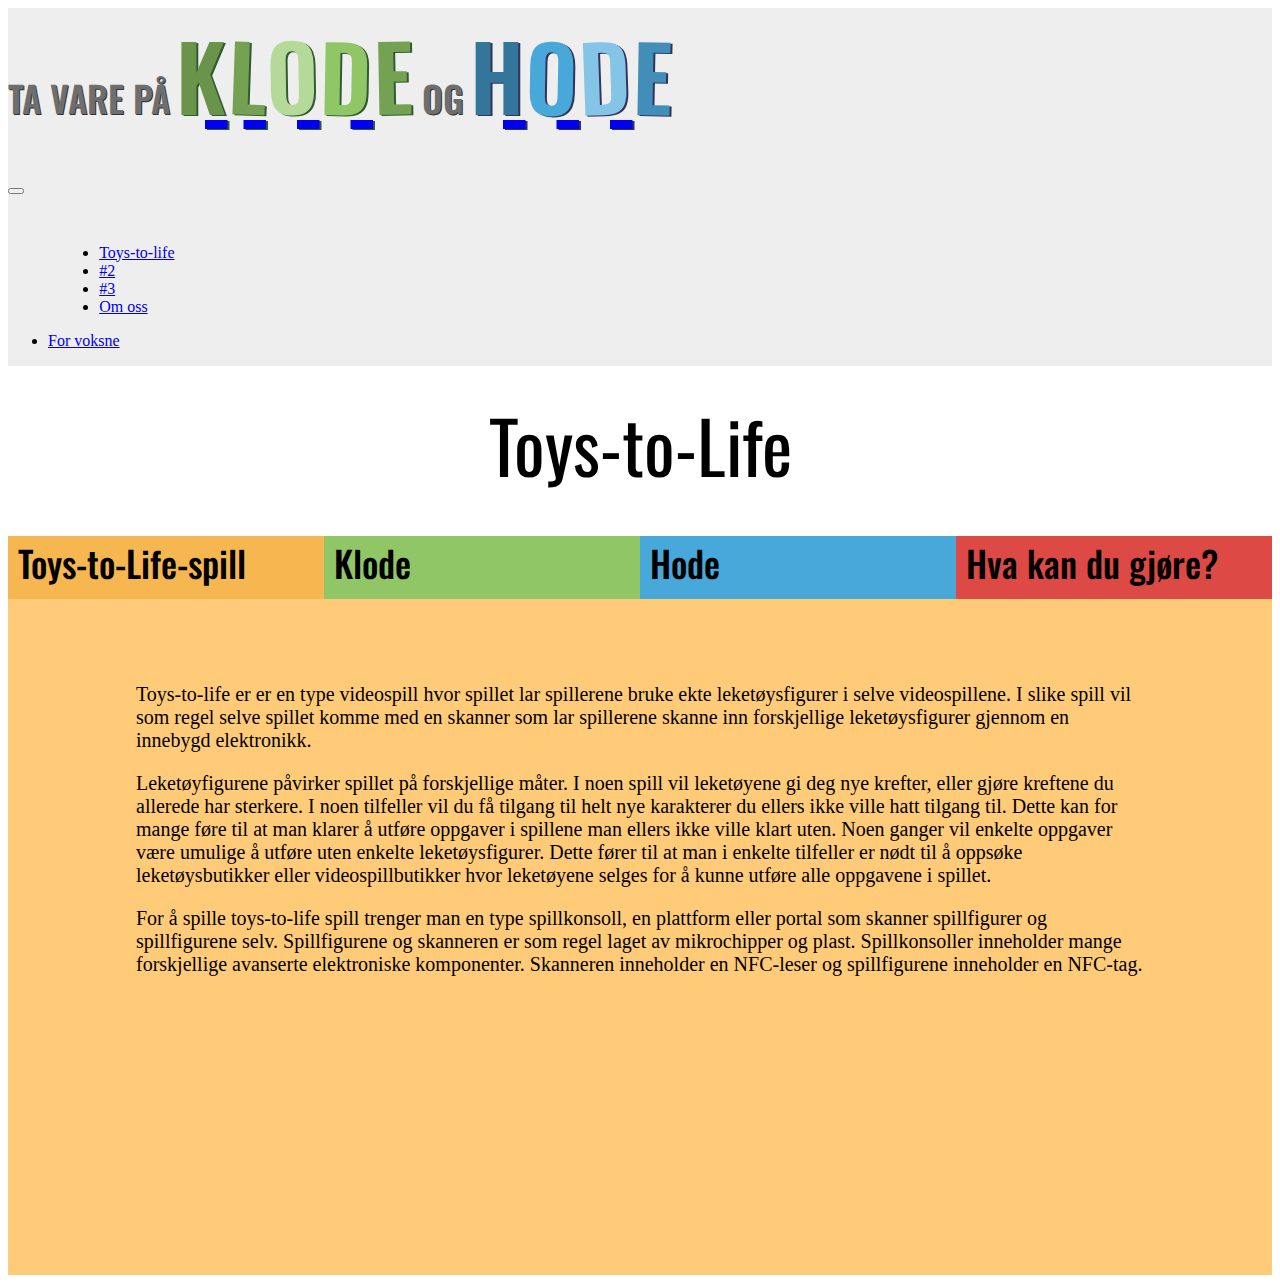
<file: src/toystolife.html>
<html>
    <head>
        <meta charset="UTF-8">
        <link rel="stylesheet" href="https://stackpath.bootstrapcdn.com/bootstrap/4.3.0/css/bootstrap.min.css" integrity="sha384-PDle/QlgIONtM1aqA2Qemk5gPOE7wFq8+Em+G/hmo5Iq0CCmYZLv3fVRDJ4MMwEA" crossorigin="anonymous">
        <link rel="stylesheet" href="../style/toystolife.css">
        <link rel="stylesheet" href="../style/index.css"/>
        <link href="https://fonts.googleapis.com/css?family=Oswald" rel="stylesheet">
        <link href="https://fonts.googleapis.com/css?family=PT+Sans" rel="stylesheet">
    </head>
    <body>
        <div id="outer-wrapper">
            <div class="container-fluid nav-container">
                <nav class="navbar navbar-expand-lg navbar-light navbar-nopadding">
                    <a class="navbar-brand" href="index.html">
                        <div id="logo-container">
                            <div id="ta-vare-på">
                                <span>
                                    TA VARE PÅ
                                </span>
                            </div>
                            <div id="logo-klode-container">
                                <span id="logo-klode-k">K</span>
                                <span id="logo-klode-l">L</span>
                                <span id="logo-klode-o">O</span>
                                <span id="logo-klode-d">D</span>
                                <span id="logo-klode-e">E</span>
                            </div>
                            <div id="logo-og-container">
                                <span>
                                    OG
                                </span>
                            </div>
                            <div id="logo-hode-container">
                                <span id="logo-hode-h">H</span>
                                <span id="logo-hode-o">O</span>
                                <span id="logo-hode-d">D</span>
                                <span id="logo-hode-e">E</span>
                            </div>
                        </div>
                    </a>
                    <button class="navbar-toggler" type="button" data-toggle="collapse" data-target="#navbarSupportedContent" aria-controls="navbarSupportedContent" aria-expanded="false" aria-label="Toggle navigation">
                        <span class="navbar-toggler-icon"></span>
                    </button>
                    <div class="collapse navbar-collapse" id="navbarSupportedContent">
                        <ul class="navbar-nav">
                            <li class="nav-item">
                                <a class="nav-link" href="#">Toys-to-life</a>
                            </li>
                            <li class="nav-item">
                                <a class="nav-link" href="#">#2</a>
                            </li>
                            <li class="nav-item">
                                    <a class="nav-link" href="#">#3</a>
                            </li>
                            <li class="nav-item">
                                <a class="nav-link" href="#">Om oss</a>
                            </li>
                        </ul>
                    </div>
                    <div class="nav navbar-right"> 
                        <ul class="navbar-nav">
                            <li class="nav-item">
                                <a class="nav-link" href="toystolifeadult.html">For voksne</a>
                            </li>
                        </ul>
                    </div>
                </nav>
            </div>
            <div id="TTL-description">
                <div id="TTL-title">
                    Toys-to-Life
                </div>
            </div>
            <div id="hode-klode-content">
                <div id="TTL-tabs">
                    <div class="tab" id="tab-hva-er">Toys-to-Life-spill</div>
                    <div class="tab" id="tab-klode">Klode</div>
                    <div class="tab" id="tab-hode">Hode</div>
                    <div class="tab" id="tab-hva-kan">Hva kan du gjøre?</div>
                </div>
                <div id="TTL-tabcontent">
                    <div class="tabcontent" id="tabcontent-hva-er">
                        <p>
                            Toys-to-life er er en type videospill hvor spillet lar spillerene bruke ekte leketøysfigurer i selve 
                            videospillene. I slike spill vil som regel selve spillet komme med en skanner som lar spillerene skanne 
                            inn forskjellige leketøysfigurer gjennom en innebygd elektronikk.
                        </p>
                        <p>
                            Leketøyfigurene påvirker spillet på forskjellige måter. I noen spill vil leketøyene gi deg nye krefter, 
                            eller gjøre kreftene du allerede har sterkere. I noen tilfeller vil du få tilgang til helt nye karakterer 
                            du ellers ikke ville hatt tilgang til. Dette kan for mange føre til at man klarer å utføre oppgaver i 
                            spillene man ellers ikke ville klart uten. Noen ganger vil enkelte oppgaver være umulige å utføre uten 
                            enkelte leketøysfigurer. Dette fører til at man i enkelte tilfeller er nødt til å oppsøke leketøysbutikker 
                            eller videospillbutikker hvor leketøyene selges for å kunne utføre alle oppgavene i spillet.
                        </p>
                        <p>
                            For å spille toys-to-life spill trenger man en type spillkonsoll, en plattform eller portal som skanner 
                            spillfigurer og spillfigurene selv. Spillfigurene og skanneren er som regel laget av mikrochipper og plast. 
                            Spillkonsoller inneholder mange forskjellige avanserte elektroniske komponenter. Skanneren inneholder en 
                            NFC-leser og spillfigurene inneholder en NFC-tag.
                        </p>
                    </div>
                    <div class="tabcontent" id="tabcontent-klode">
                        <h1>Tittel</h1>
                            Lorem ipsum dolor sit amet, duo ex aliquip intellegat, et fugit elaboraret eum, eu vis appetere splendide dissentiet. Soluta quodsi democritum eu cum, mea cu utinam posidonium. In etiam inimicus patrioque duo, ex suas quas scaevola mei, est conceptam mnesarchum no. Quo ut semper pertinacia, ad illum labore eos. Dolor eripuit copiosae ea pro, debet oporteat cu mea.
                        <br>
                        <br>
                            Elitr ignota fierent eu cum, te eros erant disputationi ius. An eos agam impedit adipisci, eu iusto labores scripserit qui. Id eos wisi prodesset consequuntur. Quidam atomorum voluptatibus cum an, audire quaeque cu sed, an sit tibique vituperatoribus. Sea iuvaret definitionem ne, omnes aliquando vis eu. Aperiam facilis eam ad, quo prompta fuisset et, veri noster possim nec no. Reprimique voluptatibus definitionem id vis, diam epicurei reformidans est ei, ne usu legere mnesarchum.
                        <br>
                        <br>
                        <h2>Undertittel</h2>
                            At insolens dignissim constituto sea. Ponderum interpretaris pri eu, possim diceret feugait ut quo. Ne eos tollit labitur labores, appareat delicata an pro. Mazim dolores nominavi per eu, ne qui ullum perpetua, ne assum quodsi pri. Epicurei sapientem sit cu, illud mentitum est ei.
                        <br> 
                        <br>       
                            In liber veniam per, libris vivendum no eam, in pro percipitur suscipiantur. Eu est iuvaret praesent interesset. Vim detraxit reformidans dissentiunt ea. Urbanitas scribentur dissentiunt cum at, iriure adipisci principes ius cu, eos ne natum quaestio. Nostrum senserit vim ex, an has oratio virtute inimicus.
                    </div>
                    <div class="tabcontent" id="tabcontent-hode">
                        <h1>Tittel</h1>
                            Lorem ipsum dolor sit amet, qui ne elitr periculis. Vis in nihil noluisse adipiscing, dolorum theophrastus ut pro. Ea inani officiis mandamus ius. Maluisset salutatus mei at, eros eruditi deleniti mel no, id graece populo eos.
                        <br>
                        <br>
                            Sit mandamus pericula id, ius et viderer dolorum perfecto, fierent scripserit his ne. Sea et nostro aeterno consetetur, vis tation graecis accumsan ne. Ex pri summo eruditi, pri in commune definiebas, cum quaestio senserit te. Omnesque aliquando has ex, mea ad dicam erroribus corrumpit. Mei probo atomorum id.
                        <br>
                        <br>
                        <h2>Undertittel</h2>    
                            Soluta interesset mei ut, cu alii agam sed, sed agam scribentur ea. Usu decore epicurei id, discere fastidii ullamcorper no ius. Id ocurreret intellegat sit, tollit convenire sit ea, est erat comprehensam cu. Ius ferri atomorum te. Fastidii gloriatur at ius.
                        <br> 
                        <br>   
                            Nec id aeque fastidii accusata. Pericula posidonium usu in. Sea omittam aliquando no. Mea liber nominavi intellegat cu. Stet volumus facilisi ei cum, ei facete voluptatibus sit.
                    </div>
                    <div class="tabcontent" id="tabcontent-hva-kan">
                        <h1>Gjennvinning</h1>
                            Er du lei av noen av figurene dine? Har du sluttet å spille toys-to-life, og har mange ubrukte figurer på rommet? Vil du bare bli kvitt noen figurer? Kjenner du noen som vil bli kvitt sine figurer? Heldigvis er det ikke vanskelig!
                        <br>
                        <br>
                            Figurene kan leveres inn der du kjøpte dem, eller andre butikker som selger slike figurer (for eksempel elektronikk forhandlere, dagligvarer, lekebutikker). Hver kommune er også pålagt å ta imot figurene. Det er bare å søke opp hvordan din kommune gjør det, for å finne ut hvor du kan levere inn. Slik gjør du det i noen av de største kommunene:
                        <ul>
                            <li>
                                <a href="https://www.oslo.kommune.no/avfall-og-gjenvinning/hvordan-kildesortere-i-oslo/#gref">Oslo kommune</a> 
                            </li>
                            <li>
                                <a href="https://bir.no/slik-sorterer-du/ee-avfall/">Bergen kommune</a>  
                            </li>
                            <li>
                                <a href="https://trv.no/sortere/sok/elektrisk_og_elektronisk_avfall/">Trondheim kommune</a>
                            </li>
                            <li>
                                <a href="https://www.stavanger.kommune.no/renovasjon-og-miljo/kildesortering/#elektronisk-avfall-maling-og-annet-farlig-avfall">Stavanger kommune</a> 
                            </li>
                        </ul>
                            Hvis du kjøpte figuren i en nettbutikk, har du også lov å sende figuren tilbake til dem.
                            Alle disse stedene er lovpålagt å til å ta imot figurene.
                        <br>
                        <br>
                        <h3>Referanser</h3>
                        <ul>
                            <li>
                                <a href="https://www.miljodirektoratet.no/aktuelt/nyheter/2016/januar-2016/nye-krav-til-elektronisk-avfall-pa-plass/">https://www.miljodirektoratet.no/aktuelt/nyheter/2016/januar-2016/nye-krav-til-elektronisk-avfall-pa-plass/</a>
                            </li>
                            <li>
                                <a href="https://lovdata.no/dokument/SF/forskrift/2004-06-01-930/KAPITTEL_1#KAPITTEL_1">https://lovdata.no/dokument/SF/forskrift/2004-06-01-930/KAPITTEL_1#KAPITTEL_1</a>
                            </li>
                        </ul>
                    </div>
                </div>
            </div>
        </div>
        <script>
            function tabs(){
                document.getElementById("tab-hva-er").addEventListener("click", function(){
                    document.getElementById("tabcontent-hva-er").style.display = "block"
                    document.getElementById("tabcontent-hode").style.display = "none"
                    document.getElementById("tabcontent-klode").style.display = "none"
                    document.getElementById("tabcontent-hva-kan").style.display = "none"
                });
                document.getElementById("tab-hode").addEventListener("click", function(){
                    document.getElementById("tabcontent-hva-er").style.display = "none"
                    document.getElementById("tabcontent-hode").style.display = "block"
                    document.getElementById("tabcontent-klode").style.display = "none"
                    document.getElementById("tabcontent-hva-kan").style.display = "none"
                });
                document.getElementById("tab-klode").addEventListener("click", function(){
                    document.getElementById("tabcontent-hva-er").style.display = "none"
                    document.getElementById("tabcontent-hode").style.display = "none"
                    document.getElementById("tabcontent-klode").style.display = "block"
                    document.getElementById("tabcontent-hva-kan").style.display = "none"
                });
                document.getElementById("tab-hva-kan").addEventListener("click", function(){
                    document.getElementById("tabcontent-hva-er").style.display = "none"
                    document.getElementById("tabcontent-hode").style.display = "none"
                    document.getElementById("tabcontent-klode").style.display = "none"
                    document.getElementById("tabcontent-hva-kan").style.display = "block"

                });
            }
            tabs();
        </script>
        <script src="https://code.jquery.com/jquery-3.3.1.slim.min.js" integrity="sha384-q8i/X+965DzO0rT7abK41JStQIAqVgRVzpbzo5smXKp4YfRvH+8abtTE1Pi6jizo" crossorigin="anonymous"></script>
        <script src="https://cdnjs.cloudflare.com/ajax/libs/popper.js/1.14.7/umd/popper.min.js" integrity="sha384-UO2eT0CpHqdSJQ6hJty5KVphtPhzWj9WO1clHTMGa3JDZwrnQq4sF86dIHNDz0W1" crossorigin="anonymous"></script>
        <script src="https://stackpath.bootstrapcdn.com/bootstrap/4.3.0/js/bootstrap.min.js" integrity="sha384-7aThvCh9TypR7fIc2HV4O/nFMVCBwyIUKL8XCtKE+8xgCgl/PQGuFsvShjr74PBp" crossorigin="anonymous"></script>
    </body>
</html>
</file>
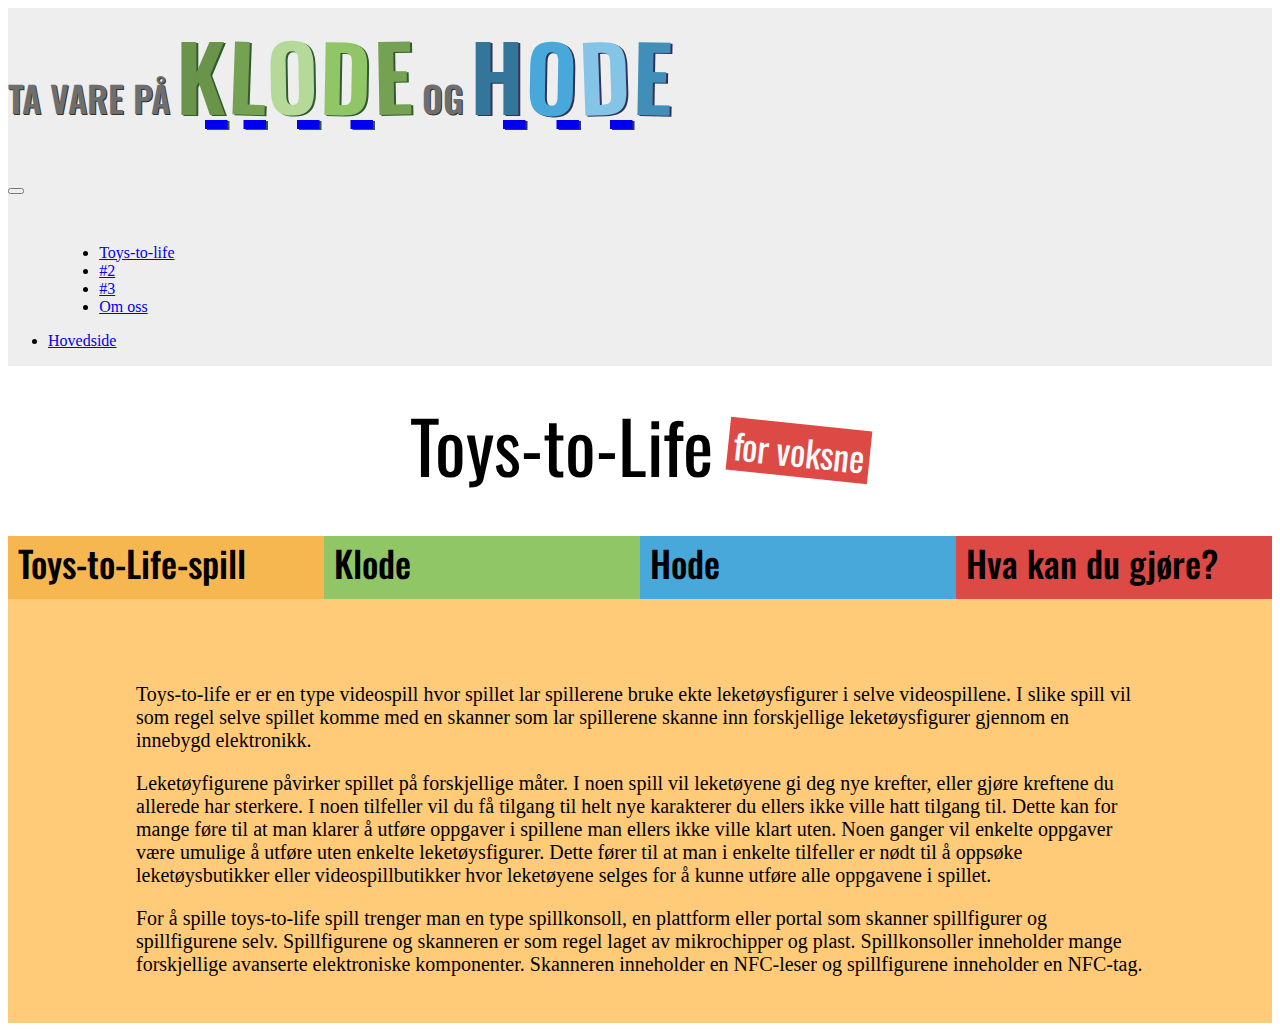
<file: src/toystolifeadult.html>
<html>
    <head>
            <meta charset="UTF-8">
        <link rel="stylesheet" href="https://stackpath.bootstrapcdn.com/bootstrap/4.3.0/css/bootstrap.min.css" integrity="sha384-PDle/QlgIONtM1aqA2Qemk5gPOE7wFq8+Em+G/hmo5Iq0CCmYZLv3fVRDJ4MMwEA" crossorigin="anonymous">
        <link rel="stylesheet" href="../style/toystolifeadult.css">
        <link rel="stylesheet" href="../style/index.css"/>
        <link href="https://fonts.googleapis.com/css?family=Oswald" rel="stylesheet">
    </head>
    <body>
        <div id="outer-wrapper">
            <div class="container-fluid nav-container">
                <nav class="navbar navbar-expand-lg navbar-light navbar-nopadding">
                    <a class="navbar-brand" href="index.html">
                            <div id="logo-container">
                                <div id="ta-vare-på">
                                    <span>
                                        TA VARE PÅ
                                    </span>
                                </div>
                                <div id="logo-klode-container">
                                    <span id="logo-klode-k">K</span>
                                    <span id="logo-klode-l">L</span>
                                    <span id="logo-klode-o">O</span>
                                    <span id="logo-klode-d">D</span>
                                    <span id="logo-klode-e">E</span>
                                </div>
                                <div id="logo-og-container">
                                    <span>
                                        OG
                                    </span>
                                </div>
                                <div id="logo-hode-container">
                                    <span id="logo-hode-h">H</span>
                                    <span id="logo-hode-o">O</span>
                                    <span id="logo-hode-d">D</span>
                                    <span id="logo-hode-e">E</span>
                                </div>
                            </div>
                        </a>
                    <button class="navbar-toggler" type="button" data-toggle="collapse" data-target="#navbarSupportedContent" aria-controls="navbarSupportedContent" aria-expanded="false" aria-label="Toggle navigation">
                        <span class="navbar-toggler-icon"></span>
                    </button>
                    <div class="collapse navbar-collapse" id="navbarSupportedContent">
                        <ul class="navbar-nav">
                            <li class="nav-item">
                                <a class="nav-link" href="#">Toys-to-life</a>
                            </li>
                            <li class="nav-item">
                                <a class="nav-link" href="#">#2</a>
                            </li>
                            <li class="nav-item">
                                    <a class="nav-link" href="#">#3</a>
                            </li>
                            <li class="nav-item">
                                <a class="nav-link" href="#">Om oss</a>
                            </li>
                        </ul>
                    </div>
                    <div class="nav navbar-right"> 
                        <ul class="navbar-nav">
                            <li class="nav-item">
                                <a class="nav-link" href="toystolife.html">Hovedside</a>
                            </li>
                        </ul>
                    </div>
                </nav>
            </div>
            <div id="TTL-description">
                <div id="TTL-title">
                    Toys-to-Life 
                </div>
                <div id="voksne">
                        for voksne
                </div>
            </div>
            <div id="hode-klode-content">
                <div id="TTL-tabs">
                    <div class="tab" id="tab-hva-er">Toys-to-Life-spill</div>
                    <div class="tab" id="tab-klode">Klode</div>
                    <div class="tab" id="tab-hode">Hode</div>
                    <div class="tab" id="tab-hva-kan">Hva kan du gjøre?</div>
                </div>
                <div id="TTL-tabcontent">
                    <div class="tabcontent" id="tabcontent-hva-er">
                        <p>
                            Toys-to-life er er en type videospill hvor spillet lar spillerene bruke ekte leketøysfigurer i selve 
                            videospillene. I slike spill vil som regel selve spillet komme med en skanner som lar spillerene skanne 
                            inn forskjellige leketøysfigurer gjennom en innebygd elektronikk.
                        </p>
                        <p>
                            Leketøyfigurene påvirker spillet på forskjellige måter. I noen spill vil leketøyene gi deg nye krefter, 
                            eller gjøre kreftene du allerede har sterkere. I noen tilfeller vil du få tilgang til helt nye karakterer 
                            du ellers ikke ville hatt tilgang til. Dette kan for mange føre til at man klarer å utføre oppgaver i 
                            spillene man ellers ikke ville klart uten. Noen ganger vil enkelte oppgaver være umulige å utføre uten 
                            enkelte leketøysfigurer. Dette fører til at man i enkelte tilfeller er nødt til å oppsøke leketøysbutikker 
                            eller videospillbutikker hvor leketøyene selges for å kunne utføre alle oppgavene i spillet.
                        </p>
                        <p>
                            For å spille toys-to-life spill trenger man en type spillkonsoll, en plattform eller portal som skanner 
                            spillfigurer og spillfigurene selv. Spillfigurene og skanneren er som regel laget av mikrochipper og plast. 
                            Spillkonsoller inneholder mange forskjellige avanserte elektroniske komponenter. Skanneren inneholder en 
                            NFC-leser og spillfigurene inneholder en NFC-tag.
                        </p>
                    </div>
                    <div class="tabcontent" id="tabcontent-klode">
                        <h1>Materialer i toys-to-life</h1>
                        <p>
                            Toys-to-life figurerer kan virke som små, enkle figurer som man kan tenke seg ikke skal være så vanskelige å lage. 
                            I tillegg har de relativt kort levetid ettersom nye figurer kommer på markedet, og de er designet for kun en persons bruk. 
                            Toys-to-life figurer inneholder relativt liten mengde metaller, i hvert fall forhold til en bil, TV, bro eller skyskraper, 
                            men ekstraksjonen av disse metallene fra jordens kjerne og  omgjøring av de til brukbare former av metall som går inn i f.eks. kabler, 
                            strømledere og transistorer vil etterlate seg et stort miljøavtrykk. I tillegg til metallene så er det mange andre materialer som også 
                            går inn i toys-to-life. Det er plastikk i figurere, i tillegg til kjemikalier som er nødvendig for å omgjøre metallene som kommer rett 
                            fra jordens kjerne til riktig form i elektronikken. Dette øker miljøavtrykket til hver toys-to-life figur betraktelig.
                        </p>
                        <h3>Hvilke råmaterialer er de vanligste byggesteinene i elektriske komponenter?</h3>
                        <p>
                            Elektriske komponenter inneholder en halvleder. At noe er en halvleder betyr at den leder strøm. 
                            Rent silisium er den aller vanligste halvlederen og blir brukt i stort sett alle mikrochiper. 
                            Hvordan en mikrochip er bygget opp og hvilke materialer den inneholder er avhengig av firmaet som produserer den 
                            og hvilket formål den er produsert for. Sammensetningen er som regel ikke offentlig tilgjengelig, noe som gjør det 
                            vanskelig å vite nøyaktig hvordan mikrochipen er sammensatt. De kan inneholde mer enn 17 forskjellige metaller. 
                            Blant disse metallene er kobber, gull og tantalum som klassifiseres som 3TG-metaller. Dette betyr at de som regel utvinnes 
                            i områder på jorden med mye væpnet konflikt.
                        </p>
                        <h3>Gruvedrift og smelteverk</h3>
                        <h5>Miljøaspekter ved gruvedrift</h5>
                        <ul>
                            <li>
                                Gruvedrift står for 7-10 % av hele verdens energiforbruk. Det meste av denne energien kommer fra olje og kull, og blir brukt til styre store maskiner inne i gruvene.
                            </li>
                            <li>
                                Det enorme restematerialet som blir etterlatt etter at de viktigste metallkjernene er fjernet må bli gjort noe med.
                                <ul>
                                    <li>
                                        Det vanligste er at det blir avsatt som slam/avfallshauger som kan bli like høye som en 30-etasjes stor bygning.
                                    </li>
                                </ul>
                            </li>
                            <li>
                                Vanlige biprodukter ved gruvedrift er giftige metaller som arsenikk, kvikksølv, bly, sulfitt og kadmium.
                                <ul>
                                    <li>
                                        Ofte kommer disse metallene inn i nærliggende elver og grunnvann fra avfallshaugene, som igjen da kan komme inn i næringskjeden til planter/insekt/dyr/mennesker. 
                                    </li>
                                </ul>
                            </li>
                            <li>
                                I mange land i verden hvor retningslinjer angående gruvedrift har gruvedrift ført til udrikkelig vannkilder og ødelagt marineliv.  
                            </li>
                        </ul>
                        <h5>Miljøaspekter ved smelteverk</h5>
                        <ul>
                            <li>
                                Prosessen hvor man smelter metallkjernene som er gravd ut for å separere ut ønsket metall fra urenheter.
                                <ul>
                                    <li>
                                        Noen av urenhetene er giftige og slippes ut i luften, som for eksempel  svoveldioksid (sur nedbør), nitrogenoksider (drivhusgass) og bly (Giftig for nesten hvert organ og system i kroppen). 
                                    </li>
                                </ul>
                            </li>
                        </ul>
                        <h5>Generelle helseaspekter ved gruvedrift</h5>
                        <ul>
                            <li>
                                Rygg-og-leddskader
                            </li>
                            <li>
                                Vibrasjonsindusert hvit finger (dårlig sirkulasjon, kan blir så dårlig at man ikke klarer å jobbe lenger)
                            </li>
                            <li>
                                Hørselsskader (hamring, drilling, eksplosjoner, transport)
                            </li>
                            <li>
                                Dårlig sanitær muligheter, kan føre til “hook worm” sykdom som er en larve som lever i avføring som går i kroppen gjennom huden og sprer gift.  
                            </li>
                            <li>
                                Under bakken:
                                <ul>
                                    <li>
                                        Gassakkumelering som kan være giftig (CO<sub>2</sub>, N<sub>2</sub>, CO, H<sub>2</sub>S, metangass), og noen kan selvantenne og eksplodere.
                                    </li>
                                    <li>
                                        Gruvekollaps
                                    </li>
                                </ul>
                            </li>
                            <li>
                                Over bakken:
                                <ul>
                                    <li>
                                        Insektbærende sykdommer som malaria og denguefeber. 
                                    </li>
                                    <li>
                                        Jordskred
                                    </li>
                                </ul>
                            </li>
                        </ul>
                        <h3>Silisium (silicone)</h3>
                        <p>
                            Rent silisium (99% ren) er hovedmaterialet i alle elektriske komponenter. Det er kun ren silisium med dopaminer som har strømledningsevne.
                        </p>
                        <h5>Naturlige forekomster</h5>
                        <ul>
                            <li>
                                Silisium finnes i veldig liten grad i ren form på jorda, men som en forbindelse er den det nest mest vanlige grunnstoffet på jorda etter oksygen.
                            </li>
                            <li>
                                Det meste av silisium forbindelsene finnes som kvartssand eller støv.
                            </li>
                        </ul>
                        <h5>Hvor blir det meste produsert?</h5>
                        <ul>
                            <li>
                                I hele verden: F.eks; Argentina, Australia, India, Iran, Sør Afrika, Bhutan, Bosnia
                            </li>
                            <li>
                                Kina er verdens ledende produsent, produserer dobbelt så mye som Russland og Norge. 
                            </li>
                            <li>
                                Russland og Norge er de to nest største produsentene.
                            </li>
                        </ul>
                        <h5>Miljøaspekter ved produksjon</h5>
                        <ul>
                            <li>
                                Selve silisium utvinningen forstyrrer det direkte naturområdet ved store utgravinger, 
                                men ikke i like stor grad som gruveutvinning
                            </li>
                            <li>
                                Sanden og grusen som kommer fra silisium produksjonen har begrenset miljøpåvirkning, 
                                og er dermed ikke sett på som en miljøfare ettersom det ikke inneholder tilførte syrer som kan være skadelig.
                            </li>
                            <li>
                                Doping av silisium for å lage halvledere som silisiumskiver involverer mange giftige kjemikalier som antimon, 
                                arsenikk, bor og fosfor og  prosessen skaper mange avfallsprodukter som må håndteres.
                            </li>
                            <li>
                                Prosessen for å lage chips ut av en silisiumskive konsumerer mye mer råmaterialer enn endelig produkt, og er en energikrevende prosess.
                                <ul>
                                    <li>
                                        9,4 kg rå silisium blir brukt til å produsere 1 kg ferdig silisiumskive. Dette tilsvarer 2,25 L vann for å lage en kopp te. 
                                    </li>
                                    <li>
                                        I følge FN: 1 cm<sup>2</sup> ferdig silisiumskive veier 0,16 g. Krever 20 L vann, 45 g kjemikalier (3500 ganger vekten til skiven), 1.8 kWh energi (tilsvarer at en 100 Watt lyspære lyser i 18h) hvor 1/6 av dette kommer direkte fra fossile energikilder. Produserer også 17 kg avfallsvann og 7.8 g fast avfall.
                                    </li>
                                    <li>
                                        Prosessen produseres avfallsvann som inneholder en del nitrater som passerer gjennom alle rensesystem. Dette er noe planter brukes til næring, men overflødighet fører til overproduksjon av alge som kan påvirke økosystem. 
                                    </li>
                                </ul>
                            </li>
                        </ul>
                        <h5>Helseaspekter ved produksjon</h5>
                        <ul>
                            <li>
                                Silisium støv som oppstår ved utvinning av silisium er skadelig, spesielt over lengre tidsperioder. 
                            </li>
                            <li>
                                Dersom støvet pustes inn kan man få lungesykdommen silikose som ikke har noen kur. 
                            </li>
                            <li>
                                Ifølge WHO dør tusen av folk over hele verden fra silikose hvert år, i hovedsak har disse jobbet i gruvedrift og konstruksjon. 
                            </li>
                        </ul>
                        <h5>Gjenvinning</h5>
                        <ul>
                            <li>
                                Resirkulert silisium fra rester av stålindustrien, men ikke post-consumer silisium kan bli brukt på nytt.
                            </li>
                            <li>
                                Post-forbruker silisium blir i dag ikke gjenbrukt, og blir dermed separert fra resten av materialene og brukt til landfylling.
                            </li>
                        </ul>
                        <h3>Plast</h3>
                        <h5>Naturlige forekomster</h5>
                        <ul>
                            <li>
                                Plast finnes ikke naturlig på jorden, og må bli laget av mennesker. 
                                Plast består i hovedsak av hydrokarboner, og finnes i mange forskjellige former, med ulik sammensetning. 
                            </li>
                        </ul>
                        <h5>Miljøaspekter ved produksjon</h5>
                        <ul>
                            <li>
                                Hovedandelene av råmaterialene til plas i elektronikk kommer fra fossilt brensel. 
                            </li>
                            <li>
                                Lite plast er biodegraderbare, ofte blir de brent og slipper ut miljøfarlige gasser.
                            </li>
                            <li>
                                Mange tilleggskjemikalier blir tilsatt for at plast skal få bedre varmemotstand, riktig farge og styrke. 
                                Disse kan være dårlig for miljøet.
                            </li>
                        </ul>
                        <h5>Helseaspekter ved produksjon</h5>
                        <ul>
                            <li>
                                Når plast blir brent vil det brytes ned til forbindelser som er giftige for mennesker og dyr.
                            </li>
                        </ul>
                        <h5>Gjenvinning</h5>
                        <ul>
                            <li>
                                Veldig vanskelig å gjenbruke plast ettersom en plastvare kan inneholde mange ulike typer plast 
                                som har ulike egenskaper. Dette gjør at det meste av plasten i dag blir brent, 
                                også blir varmen brukt for oppvarming. 
                            </li>
                            <li>
                                Viktig å sortere plast riktig da brenning av plast kan føre til dannelse av giftige gasser. 
                            </li>
                        </ul>
                        <h3>Tungmetaller</h3>
                        <ul>
                            <li>
                                Tungmetall er vanlige materialer i elektriske komponenter.
                            </li>
                            <li>
                                Vanlige tungmetaller er:
                                <ul>
                                    <li>
                                        Kobber, kvikksølv, bly, kadmium, osv.
                                    </li>
                                </ul>
                            </li>
                            <li>
                                Kobber blir brukt i spolene i toys-to-life.
                            </li>
                            <li>
                                De blir utvunnet ved gruvedrift. (Se miljø- og helseaspekter ved gruvedrift)
                            </li>
                        </ul>
                        <h5>Helseaspekter med tungmetaller</h5>
                        <ul>
                            <li>
                                Tungmetaller er giftige i lave konsentrasjoner og kan akkumulere i matkjeden 
                                ved at de blir tatt inn av insekt, fisk og andre vannskapninger.
                            </li>
                            <li>
                                De kan føre til nevrologiske skader, påvirke i stor grad fosterutvikling, 
                                føre til leverskade og kan også føre til kreft.
                            </li>
                            <li>
                                De kan forbli i kroppen i flere år, ved å bli liggende i skjellettet og sirkulere i blodstrømmen.
                            </li>
                        </ul>
                        <h5>Gjenvinning i norden</h5>
                        <ul>
                            <li>
                                Det meste av tungmetaller kan bli ekstrahert profesjonelt.
                            </li>
                            <li>
                                Tungmetaller som kobber kan bli gjenbrukt.
                            </li>
                            <li>
                                Tungmetaller som ikke kan bli  gjenbrukt blir håndtert og plassert på trygge områder.
                            </li>
                        </ul>
                        <h3>3TG</h3>
                        <h5>Hva er 3TG?</h5>
                        <p>
                            3TG er fellesbetegnelsen på metallene gull, tinn, tantalum og wolfram. 
                            Disse er essensielle for elektronikk og bil/fly/kjemi/medisin utstyr industrien.
                        </p>
                        <h5>Hva er konfliktmaterialer?</h5>
                        <p>
                            Konfliktmaterialer er materialer (mest vanlig 3TG) som blir utvunnet i konfliktområder og 
                            blir solgt for å opprettholde konflikten i området. De vanligste konfliktområdene hvor dette skjer i dag er 
                            Den demokratiske republikken Kongo, Rwanda og Burundi. Flere tiår med politisk ustabilitet og 
                            krig i disse regionene har ført til at væpnede grupper tar i bruk slavearbeid til å grave opp 
                            disse materialene for å få inntekter. Disse konfliktmaterialene går gjennom mange mellomledd før de 
                            ender opp i våre elektriske komponenter, og det gjør det vanskelig å spore opp opprinnelsessted av råmaterialene.  
                        </p>
                        <h5>Brukes konfliktmaterialer i toys-to-life?</h5>
                        <p>
                            Konfliktmineraler blir ikke brukt i “vanlige” videospill fordi det eneste man trenger er en disk eller en digital versjon. 
                            I toys-to-life trenger man mikrochip, som igjen inneholder gull, tantalum og tinn. 
                            Før 2014 visste ikke bedriftene som Activison (Skylanders og Guitar Hero), Microsoft (Xbox), 
                            Sony (Playstation), Nintendo (amiibo) og Disney(Disney Infinity) hvor i verden bedriftspartnere 
                            sine mottok 3TG fra. Etter press fra SEC (U.S. Securities and Exchange Commission), EU, 
                            lover og reguleringer (Dodd Frank Act, ICGLR, CTC) etter 2014 og opp til i dag har 
                            andelene konflikt materialer brukt av disse selskapene gått kraftig ned. 
                        </p>
                        <ul>
                            <li>
                                Activision:
                                <ul>
                                    <li>
                                        2014 var alle deres 18 leverandører av 3TG sertifisert konfliktfri.
                                    </li>
                                    <li>
                                        2016 var kun 16 av 18 sertifisert konfliktfri. De to leverandørene ville ikke svare på hvor de fikk 3TG fra.
                                    </li>
                                </ul>
                            </li>
                            <li>
                                Nintendo:
                                <ul>
                                    <li>
                                        2014 var 68 % av leverandørene sertifisert konfliktfri.
                                    </li>
                                    <li>
                                        2016 var 72 % sertifisert konfliktfri, og 7 % var i gang med å bli sertifisert konfliktfri. 
                                        Alle leverandørene deres svarte, og selv om ikke alle leverandørene er sertifisert mente 
                                        Nintendo at det var ingen bevis for at de fikk 3TG fra konfliktområder. 
                                    </li>
                                </ul>
                            </li>
                            <li>
                                Disney:
                                <ul>
                                    <li>
                                        I 2016 hadde de totalt 1320 leverandører, men bare 54 % valgte å svare på deres undersøkelser
                                        <ul>
                                            <li>
                                                Hovedandelen av disse leverer mest sannsynlig ikke 3TG, men det er fortsatt urovekkende at 
                                                så mange av dem ikke ville svare på hvor i verden materialene de bruker kommer fra. 
                                            </li>
                                        </ul>
                                    </li>
                                    <li>
                                        Av de som svarte på undersøkelsen var det kun 160 av 581 som var sertifisert som konfliktfri.
                                    </li>
                                </ul>
                            </li>
                        </ul>
                        <h3>Gull</h3>
                        <h5>Naturlige forekomster</h5>
                        <ul>
                            <li>
                                Forekommer i ren form på jorda, vil ikke bli korrodert og har elektriske egenskaper. 
                            </li>
                            <li>
                                På alle jordens kontinenter.
                            </li>
                        </ul>
                        <h5>Hvor blir det meste produsert?</h5>
                        <ul>
                            <li>
                                Sør-Afrika, Australia, Kina, Russland, Canada og Ghana er hovedprodusenter. 
                            </li>
                            <li>
                                En liten del kommer også Den demokratiske republikken Kongo og dens naboland, 
                                og mye av dette er dermed konflikt materialer. 
                            </li>
                        </ul>
                        <h5>Miljøaspekter ved produksjon</h5>
                        <ul>
                            <li>
                                Det meste kommer fra åpne gruver, men også gruver under bakken blir brukt. (Se miljøaspekt ved gruvedrift.) 
                            </li>
                            <li>
                                Ved kjemisk utvinning (ikke menneskelig utvinning) brukes cyanid-løsninger 
                                (giftig for planter/matkjeden) som kan strømme inn i nærliggende jord, grunnvann og elver.  
                            </li>
                            <li>
                                Noen utvinningsmetoder inkluderer kvikksølv for utvinning av gull, for mye kvikksølv er giftig.
                                <ul>
                                    <li>
                                        Det har vist seg at konsentrasjonen av kvikksølv i nærliggende områder i luft, fisk, hår, urin og blod har vært høyere enn internasjonale grensenivåer.
                                    </li>
                                </ul>
                            </li>
                        </ul>
                        <h5>Helseaspekter ved produksjon</h5>
                        <ul>
                            <li>
                                For gullgruve arbeidere under bakken er helseproblemer man kan forvente være.
                                <ul>
                                    <li>
                                        Lavere forventet levetid.
                                    </li>
                                    <li>
                                        Oftere forekomst  av kreft i; luftrør bronkie, lunger, mage og lever. 
                                    </li>
                                    <li>
                                        Oftere forekomst av tuberkulose, silikose
                                    </li>
                                </ul>
                            </li>
                            <li>
                                Kvikksølvforgiftning.
                            </li>
                            <li>
                                Se mer under helseaspekter ved gruvedrift.
                            </li>
                        </ul>
                        <h5>Gjenvinning</h5>
                        <ul>
                            <li>
                                Er i teorien 100% gjenvinnbart vha. profesjonell gjenvinning.
                                <ul>
                                    <li>
                                        Man tror at man kan få ut 99% av all gull i et circuit board.
                                    </li>
                                    <li>
                                        Bedriften Boliden i Sverige tar ut gull fra elektrisk avfall. 
                                    </li>
                                </ul>
                            </li>
                            <li>
                                I dag er ca 30 % av gull fra elektrisk avfall gjenvunnet. 
                            </li>
                        </ul>
                        <h3>Tinn</h3>
                        <h5>Naturlige forekomster</h5>
                        <ul>
                            <li>
                                Sjeldent metall som i hovedsak forekommer som mineralet kassiteritt.
                            </li>
                            <li>
                                I elektronikk trengs den i ren form. 
                            </li>
                        </ul>
                        <h5>Hvor blir det meste produsert?</h5>
                        <ul>
                            <li>
                                Kina, Indonesia, Myanmar, Peru, Brasil og Bolivia er hovedprodusentene 
                            </li>
                            <li>
                                3-4 % av global produksjon kommer fra Kongo og dens naboland, 
                                ettersom tinn er såpass sjeldent er det høy konkurranse for tinn-områdene i Kongo. 
                            </li>
                        </ul>
                        <img src="../assets/tinn_loc.png" alt="Tinn lokasjoner" width="600">
                        <br>
                        <br>
                        <h5>Miljøaspekter ved produksjon</h5>
                        <ul>
                            <li>
                                Utvinnes i gruver (Se miljøaspekt ved gruvedrift.) 
                            </li>
                        </ul>
                        <h5>Helseaspekter ved produksjon</h5>
                        <ul>
                            <li>
                                Radioaktivt, kan føre til vanligere forekomst av kreft.
                            </li>
                            <li>
                                Se mer under helseaspekter ved gruvedrift.
                            </li>
                        </ul>
                        <h5>Gjenvinning</h5>
                        <ul>
                            <li>
                                Kan gjenvinnes profesjonelt vha. smeltere. Viktig ettersom jordens ressurser av tinn begynner å gå tomt.   
                            </li>
                        </ul>
                        <h3>Tantalum (coltan)</h3>
                        <h5>Naturlige forekomster</h5>
                        <ul>
                            <li>
                                Sjeldent material på jorda, forekommer i mange forskjellige former.
                            </li>
                            <li>
                                Tantalum forekommer oftest i coltan. Coltan består av to metallkjerner, columbium og tantalum.  
                            </li>
                            <li>
                                Tantalum tåler høy varme, er strømledende og korroderer ikke.
                            </li>
                        </ul>
                        <h5>Hvor blir det meste produsert?</h5>
                        <ul>
                            <li>
                                Nigeria og øst-sentrale Afrika (Kongo, Rwanda og Burundi)  er hovedprodusenter.
                                <ul>
                                    <li>
                                        Kongo kalte det sitt mest lukrative råmaterialet, og dermed er væpnede grupper i landet veldig interessert i å finansiere seg selv vha. tantalum utvinning. 
                                    </li>
                                </ul> 
                            </li>
                            <li>
                                Canada, Kina, Australia og Brasil produserer også. 
                            </li>
                            <li>
                                60 % av verdens produksjon går til elektronikk. Et veldig dyrt metall. 
                            </li>
                        </ul>
                        <img src="../assets/tantalum_loc.png" alt="Tantalum lokasjoner" width="600">
                        <br>
                        <br>
                        <h5>Miljøaspekter ved produksjon</h5>
                        <ul>
                            <li>
                                78 % av den årlige produksjonen kommer fra gruver. (Se miljøaspekt ved gruvedrift.) 
                            </li>
                            <li>
                                I følge FNs sikkerhetsråd sin rapport fra 2002 var krigsfanger fra Rwanda brukt som arbeidere i gruvene i Kongo. 
                            </li>
                            <li>
                                Jordbruk-og-beiteområder i Kongo har blitt ødelagt og oversvømt.
                            </li>
                            <li>
                                Jord og vann har blitt forurenset fra gruveavfall.
                            </li>
                            <li>
                                Det coltan-rike området i Kongo er blitt vernet som det siste trygge habitatet for den østlige lavland gorillaen. 
                                Ulovlige gruver og nedhogging av regnskogen har gjort at den populasjon har sunket med 80-90% på en femårs periode.  
                            </li>
                        </ul>
                        <h5>Helseaspekter ved produksjon</h5>
                        <ul>
                            <li>
                                Tantalum er i seg selv ikke spesielt giftig, men selve produksjonen i konfliktområder har ført til et stort skadeomfang for lokalbefolkning og arbeidere. 
                            </li>
                            <li>
                                Jobber uten maskiner. Se mer under helseaspekter ved gruvedrift.
                            </li>
                            <li>
                                Mange lokale blir tvunget til å jobbe i gruvene uten ordentlig regulering av alder på arbeidere.
                                <ul>
                                    <li>
                                        Bønder må jobbe i gruvene, som igjen fører til matmangel. 
                                    </li>
                                </ul>
                            </li>
                            <li>
                                Mellom 1998-2005 har sult, sykdom og krigen mellom DRK og Uganda og Rwanda i 
                                denne gruve-og-metall-rike området drept ca. 3,8 millioner mennesker. 
                            </li>
                        </ul>
                        <h5>Gjenvinning</h5>
                        <ul>
                            <li>
                                Bare 15-20 % av tantalum blir resirkulert profesjonelt.
                            </li>
                        </ul>
                        <h3>Referanser</h3>
                        <ul>
                            <li>
                                <a href="https://www.sciencedirect.com/science/article/pii/S2452223616300037">
                                    https://www.sciencedirect.com/science/article/pii/S2452223616300037
                                </a>
                            </li>
                            <li>
                                ...
                            </li>
                        </ul>
                    </div>
                    <div class="tabcontent" id="tabcontent-hode">
                        <h1>Avhengighet</h1>
                        <p>
                            Data- og videospill har blitt en svært vanlig aktivitet blant tenåringer. Ifølge en undersøkelse av 
                            medietilsynet i 2018 spiller 96 % av guttene og 63 % av jentene spill 
                            (for eksempel PC, Playstation, mobil og nettbrett) i alderen 9-18 år. 
                            Andelen jenter som spiller går betraktelig ned med alderen, mens andelen gutter som spiller er over 90% 
                            uavhengig av alder.
                        </p>
                        <p>
                            Data- og videospill er altså veldig populært, og kan gi mye glede og læring. 
                            Flere av de som spiller knytter nære vennskap gjennom spillingen, enten med personer de allerede 
                            kjenner eller fremmede. Spillteknologien gir mulighet til å danne vennskap over hele verden. 
                            Selv om det er mange positive sider ved spilling og de aller fleste ikke opplever det som problematisk, 
                            er det likevel noen som utvikler avhengighetsproblemer. Problemet med spilling er når det blir en 
                            altomfattende interesse som tar over store deler av livet. Noen slutter å gå på skolen, glemmer å spise, 
                            prioriterer spill over familie og slutter å være sosiale i den virkelige verden. Slik vedvarende mangel 
                            på kontroll av overdrevne spillevaner, til tross for at det skaper sosiale og emosjonelle problemer, 
                            kalles spillavhengighet.
                        </p>
                        <p>
                            <b>
                                Mange blir glad av å spille og syns det er veldig spennende. 
                                Noen syns også det er gøy å spille sammen med venner eller få nye venner i spillet. 
                                Dette er bra. 
                            </b>
                        </p>
                        <p>
                            <b>
                                Det som ikke er bra er å spille så mye at man slutter å gjøre andre ting som er viktig. 
                                For eksempel hvis man ikke går på skolen, ikke er sammen med familie og venner, og slutter 
                                å gjøre ting som man likte å gjøre før. 
                            </b>
                        </p>
                        <p>
                            Spillavhengighet gir høy risiko for å føle seg trist, irritert, nervøs, redd og utmattet. 
                            Dette kan videre føre til psykologiske vansker som isolasjon, sosial angst, depresjon, 
                            generell nervøsitet og panikk. Det er derfor viktig å oppdage spillavhengighet tidlig, 
                            for å hindre at problemene blir for store. Det er imidlertid viktig å skille avhengighet 
                            fra engasjert spilling. Engasjert spilling involverer også mye spilletid, men uten at det 
                            gir negative psykologiske konsekvenser. Hvem som har en ekstra sårbarhet for å utvikle 
                            avhengighet vet man foreløpig lite om. Faktorer som høy impulsivitet, lav sosial kompetanse, 
                            ensomhet og lav selvfølelse er imidlertid linket til spillavhengighet i noen studier.
                        </p>
                        <p>
                            Det finnes flere varselsignaler som man som foreldre eller andre voksenpersoner kan se etter. Disse inkluderer:
                            <ul>
                                <li>
                                    Tap av kontroll (slik at man ikke klarer å slutte å spille)
                                </li>
                                <li>
                                    Tap av tidsbegrep
                                </li>
                                <li>
                                    Abstinenser og dårlig humør når man blir forhindret i å spille
                                </li>
                                <li>
                                    Brudd på avtalte regler om for eksempel spilletid
                                </li>
                                <li>
                                    Isolasjon og sosial tilbaketrekning fra den virkelige verden
                                </li>
                                <li>
                                    Fornektelse av at spillingen har blitt problematisk
                                </li>
                            </ul>
                        </p>
                        <p>
                            Dersom du opplever at spillingen har blitt et problem, enten for deg selv eller for noen du kjenner, 
                            finnes det flere du kan ta kontakt med for å få hjelp eller råd, for eksempel:
                            <ul>
                                <li>
                                    <a href="http://spillavhengighet.no/">Spillavhengighet Norge</a> (for spillavhengige og pårørende)
                                </li>
                                <li>
                                    <a href="https://hjelpelinjen.no/">Hjelpelinje for spillavhengige</a> - telefon 800 800 40 (gratis)                                         
                                </li>
                            </ul>
                        </p>
                        <p>
                            Disse generelle retningslinjene gjelder også for toys-to-life-spillene. I tillegg kan introduksjonen av 
                            fysiske figurer bidra til avhengighet ved at disse kjøpes for å for eksempel få nye spillkarakterer, 
                            låse opp nye spillmekanismer, og få progresjon i spillet. På denne måten blir figurene belønnende og 
                            kan bidra til et oppfattet behov om å eie og skaffe så mange som mulig, hvilket kan være problematisk. 
                            Dette særlig med tanke på at barn og unge ofte er mer påvirkelige enn voksne. Det kan derfor argumenteres 
                            for at det burde finnes strengere regler for spillutvikling for og markedsføring av spill mot barn, 
                            for å forebygge spillavhengighet og de omfattende konsekvensene det kan ha.
                        </p>
                        <h3>Referanser</h3>
                        <ul>
                            <li>
                                ...
                            </li>
                            <li>
                                ...
                            </li>
                        </ul>
                    </div>
                    <div class="tabcontent" id="tabcontent-hva-kan">
                        <h1>Gjenvinning</h1>
                        <p>
                            Er du lei av noen av figurene dine? Har du sluttet å spille toys-to-life, og har mange ubrukte figurer på rommet? 
                            Vil du bare bli kvitt noen figurer? Kjenner du noen som vil bli kvitt sine figurer? Heldigvis er det ikke vanskelig!
                        </p>
                        <p>
                            Figurene kan leveres inn der du kjøpte dem, eller andre butikker som selger slike figurer (for eksempel elektronikk forhandlere, dagligvarer, lekebutikker). 
                            Hver kommune er også pålagt å ta imot figurene. Det er bare å søke opp hvordan din kommune gjør det, for å finne ut hvor du kan levere inn. 
                            Slik gjør du det i noen av de største kommunene:
                            <ul>
                                <li>
                                    <a href="https://www.oslo.kommune.no/avfall-og-gjenvinning/hvordan-kildesortere-i-oslo/#gref">Oslo kommune</a> 
                                </li>
                                <li>
                                    <a href="https://bir.no/slik-sorterer-du/ee-avfall/">Bergen kommune</a>  
                                </li>
                                <li>
                                    <a href="https://trv.no/sortere/sok/elektrisk_og_elektronisk_avfall/">Trondheim kommune</a>
                                </li>
                                <li>
                                    <a href="https://www.stavanger.kommune.no/renovasjon-og-miljo/kildesortering/#elektronisk-avfall-maling-og-annet-farlig-avfall">Stavanger kommune</a> 
                                </li>
                            </ul>
                        </p>
                        <p>
                            Hvis du kjøpte figuren i en nettbutikk, har du også lov å sende figuren tilbake til dem.
                            Alle disse stedene er lovpålagt å til å ta imot figurene.
                        </p>
                        <h3>Referanser</h3>
                        <ul>
                            <li>
                                <a href="https://www.miljodirektoratet.no/aktuelt/nyheter/2016/januar-2016/nye-krav-til-elektronisk-avfall-pa-plass/">https://www.miljodirektoratet.no/aktuelt/nyheter/2016/januar-2016/nye-krav-til-elektronisk-avfall-pa-plass/</a>
                            </li>
                            <li>
                                <a href="https://lovdata.no/dokument/SF/forskrift/2004-06-01-930/KAPITTEL_1#KAPITTEL_1">https://lovdata.no/dokument/SF/forskrift/2004-06-01-930/KAPITTEL_1#KAPITTEL_1</a>
                            </li>
                        </ul>
                    </div>
                </div>
            </div>
        </div>
        <script>
            function tabs(){
                document.getElementById("tab-hva-er").addEventListener("click", function(){
                    document.getElementById("tabcontent-hva-er").style.display = "block"
                    document.getElementById("tabcontent-hode").style.display = "none"
                    document.getElementById("tabcontent-klode").style.display = "none"
                    document.getElementById("tabcontent-hva-kan").style.display = "none"
                });
                document.getElementById("tab-hode").addEventListener("click", function(){
                    document.getElementById("tabcontent-hva-er").style.display = "none"
                    document.getElementById("tabcontent-hode").style.display = "block"
                    document.getElementById("tabcontent-klode").style.display = "none"
                    document.getElementById("tabcontent-hva-kan").style.display = "none"
                });
                document.getElementById("tab-klode").addEventListener("click", function(){
                    document.getElementById("tabcontent-hva-er").style.display = "none"
                    document.getElementById("tabcontent-hode").style.display = "none"
                    document.getElementById("tabcontent-klode").style.display = "block"
                    document.getElementById("tabcontent-hva-kan").style.display = "none"
                });
                document.getElementById("tab-hva-kan").addEventListener("click", function(){
                    document.getElementById("tabcontent-hva-er").style.display = "none"
                    document.getElementById("tabcontent-hode").style.display = "none"
                    document.getElementById("tabcontent-klode").style.display = "none"
                    document.getElementById("tabcontent-hva-kan").style.display = "block"
                });
            }
            tabs();
        </script>
        <script src="https://code.jquery.com/jquery-3.3.1.slim.min.js" integrity="sha384-q8i/X+965DzO0rT7abK41JStQIAqVgRVzpbzo5smXKp4YfRvH+8abtTE1Pi6jizo" crossorigin="anonymous"></script>
        <script src="https://cdnjs.cloudflare.com/ajax/libs/popper.js/1.14.7/umd/popper.min.js" integrity="sha384-UO2eT0CpHqdSJQ6hJty5KVphtPhzWj9WO1clHTMGa3JDZwrnQq4sF86dIHNDz0W1" crossorigin="anonymous"></script>
        <script src="https://stackpath.bootstrapcdn.com/bootstrap/4.3.0/js/bootstrap.min.js" integrity="sha384-7aThvCh9TypR7fIc2HV4O/nFMVCBwyIUKL8XCtKE+8xgCgl/PQGuFsvShjr74PBp" crossorigin="anonymous"></script>
    </body>
</html>
</file>
<file: style/toystolife.css>
/*
        GENERAL
*/

#outer-wrapper{
    display:flex;
    flex-direction: column;
    justify-content: space-between;
}
#top-bar{
    display: flex;
    flex-direction: column;
}
#hode-klode-content{
    display: flex;
    flex-direction: column;
}

#TTL-description{
    /* height: 40vh;*/
    padding-top: 2%;
    padding-bottom: 3%;
    display: flex;
    flex-direction: column;
}
#TTL-title{
    font-family: 'Oswald';
    font-size: 8vh;
    text-align: center;
}
#skylanders-image{
    height: 80%;
    margin-left: 42vw;
}

/*
        TABS
*/

.tab{
    font-family: 'Oswald';
    color: #444;
    font-size: 4vh;
    cursor: pointer;
    height: 7vh;
    padding-left: 0.8vw;
    font-weight: 500;
}
.tab:hover{
    
}
#tab-hva-er{
    background-color: #F7B750;
    /* border: 1px solid #6d6a6a; */
    border-bottom-style: none;
    color: black;
}
#tab-hode{
    background-color: #49A8DA;
    /* border: 1px solid #6f9ba1; */
    border-bottom-style: none;
    color: black;
}
#tab-klode{
    background-color: #90C666;
    /* border: 1px solid #92b99e; */
    border-bottom-style: none;
    color: black;
}
#tab-hva-kan{
    background-color: #DD4945;
    /* border: 1px solid #8d7497; */
    border-bottom-style: none;
    color: black;
}

/*
        TAB CONTENT
*/

.tabcontent{
    color: #444;
    padding-top: 5vw;
    padding-left: 10vw;
    padding-right: 10vw;
    height: 65vh;
    padding-bottom: 3vh;
}
#tabcontent-hva-er{
    background-color: rgb(255, 203, 121);
    display: block;
    color: black;
    font-size: 20px;
}
#tabcontent-hode{
    background-color: #84C4E6;
    display: none;
    color: black;
    font-size: 20px;
}
#tabcontent-klode{
    background-color: #B5D999;
    display: none;
    height: 70vh;
    color: black;
    font-size: 20px;
}
#tabcontent-hva-kan{
    background-color: rgb(218, 124, 121);
    display: none;
    color: black;
    font-size: 20px;
}


/*
        TOYS-TO-LIFE (TTL)
*/

#TTL-logo{
    width: 10vw;
}
#TTL-tabs{
    display: flex;
    flex-direction: row;
}
#TTL-tabs div{
    width: 25vw;
}
</file>
<file: style/index.css>
.content-wrapper {
    align-content: center;
    text-align: center;
    padding-top: 3%;
    padding-bottom: 3%;
    background-color: #FAFAFA;
}

.video-container {
    background-color: #FAFAFA;
    padding-bottom: 5%;
}
.navbar-light .navbar-brand{
    height:18vh;
}
@media (min-width: 992px){
    .navbar-expand-lg .navbar-collapse{
        margin-top: 5.5vh;
        margin-left: 4vw;
    }
}

.budskap-container {
    padding-top: 10px;
    padding-bottom: 10px;
    padding-left: 30px;
    padding-right: 30px;
    text-align: left;
    width: 80%;
    margin-left: auto; 
    margin-right: auto;
    /*
    border-style: solid;
    border-width: 3px;
    */
    background-color: #EEEEEE;
}
/*
#video-frame{
    box-shadow: 5px 5px #818181;
    -webkit-box-shadow: 5px 5px 5px #818181;
    -moz-box-shadow: 5px 5px 5px #818181;
}*/

/* 
    NAV BAR
*/
.nav-container{
    background-color: #EEEEEE;
}
.navbar-nopadding{
    padding-top: 0px !important;
    padding-bottom: 0px !important;
}


/*
    LOGO
*/
#logo-container span{
    display: inline-block;
    font-weight: 600;
    font-family: "Oswald";
} 

#logo-container{
    display:flex;
    flex-direction: row;
    height:15hv;
}

#logo-klode-container{
    font-size: 10vh;
    margin-right: 10px;
    text-shadow: 2px 1px rgba(50, 90, 50);
}
#ta-vare-på{
    margin-right: 6px;
    font-size: 4vh;
    line-height:20vh;
    text-shadow: 1px 1px rgba(50,50,50,1);
    color: rgba(110, 110, 110);

}
#logo-og-container{
    margin-right: 6px;
    font-size: 4vh;
    line-height:20vh;
    color: rgba(110, 110, 110);
    text-shadow: 1px 1px rgba(50,50,50,1)
}
#logo-hode-container{
    font-size: 10vh;
    text-shadow: 2px 1px rgba(50, 50, 90);
}

#logo-klode-k{
    padding:0;
    margin-right:-21px;
    color: rgb(106, 148, 73);
}
#logo-klode-l{
    padding:0;
    margin-right:-23px;
    color: rgb(117, 161, 83);
    transform: rotate(2deg);
}
#logo-klode-o{
    padding:0;
    margin-right:-21px;
    color: rgba(181,217,153,1);
    transform: rotate(-1deg)
}
#logo-klode-d{
    padding:0;
    margin-right:-21px;
    margin-bottom:1px;
    color: rgba(144,198,102,1);
    transform: rotate(1deg);
}
#logo-klode-e{
    padding:0;
    color: rgb(117, 161, 83);
    transform: rotate(-1deg);
}

#logo-hode-h{
    padding:0;
    margin-right:-21px;
    color: rgb(52, 118, 153);
}
#logo-hode-o{
    padding:0;
    margin-right:-21px;
    color: rgb(73, 168, 218);
    transform: rotate(1deg)
}
#logo-hode-d{
    padding:0;
    margin-right:-21px;
    color: rgb(132, 196, 230);
    transform: rotate(-2deg)
}
#logo-hode-e{
    padding:0;
    margin-right:-21px;
    color: rgb(65, 143, 185);
    transform: rotate(1deg)
}
</file>
<file: style/toystolifeadult.css>
/*
        GENERAL
*/

#outer-wrapper{
    display:flex;
    flex-direction: column;
    justify-content: space-between;
}
#top-bar{
    display: flex;
    flex-direction: column;
}
#hode-klode-content{
    display: flex;
    flex-direction: column;
}

#TTL-description{
    /* height: 40vh;*/
    padding-top: 2%;
    padding-bottom: 3%;
    display: flex;
    flex-direction: row;
    align-items: center;
    justify-content: center;
}
#TTL-title{
    font-family: 'Oswald';
    font-size: 8vh;
    text-align: center;
    padding-right: 15px;
}
#voksne{
    background-color: #DD4945;
    color: #FAFAFA;
    font-family: 'Oswald';
    font-size: 4vh;
    margin-top: 12px;
    text-align: center;
    padding-left: 5px;
    padding-right: 5px;
    transform: rotate(6deg);
}

/*
        TABS
*/

.tab{
    font-family: 'Oswald';
    color: #444;
    font-size: 4vh;
    cursor: pointer;
    height: 7vh;
    padding-left: 0.8vw;
    font-weight: 500;
}
.tab:hover{
}
    
#tab-hva-er{
    background-color: #F7B750;
    /* border: 1px solid #6d6a6a; */
    border-bottom-style: none;
    color: black;
}
#tab-hode{
    background-color: #49A8DA;
    /* border: 1px solid #6f9ba1; */
    border-bottom-style: none;
    color: black;
}
#tab-klode{
    background-color: #90C666;
    /* border: 1px solid #92b99e; */
    border-bottom-style: none;
    color: black;
}
#tab-hva-kan{
    background-color: #DD4945;
    /* border: 1px solid #8d7497; */
    border-bottom-style: none;
    color: black;
}

/*
        TAB CONTENT
*/

.tabcontent{
    color: #444;
    padding-top: 5vw;
    padding-left: 10vw;
    padding-right: 10vw;
    padding-bottom: 3vh;
}
#tabcontent-hva-er{
    background-color: rgb(255, 203, 121);
    display: block;
    color: black;
    font-size: 20px;
}
#tabcontent-hode{
    background-color: #84C4E6;
    display: none;
    color: black;
    font-size: 20px;
}
#tabcontent-klode{
    background-color: #B5D999;
    display: none;
    color: black;
    font-size: 20px;
}
#tabcontent-hva-kan{
    background-color: rgb(218, 124, 121);
    display: none;
    color: black;
    font-size: 20px;
}


/*
        TOYS-TO-LIFE (TTL)
*/

#TTL-logo{
    width: 10vw;
}
#TTL-tabs{
    display: flex;
    flex-direction: row;
}
#TTL-tabs div{
    width: 25vw;
}
</file>
